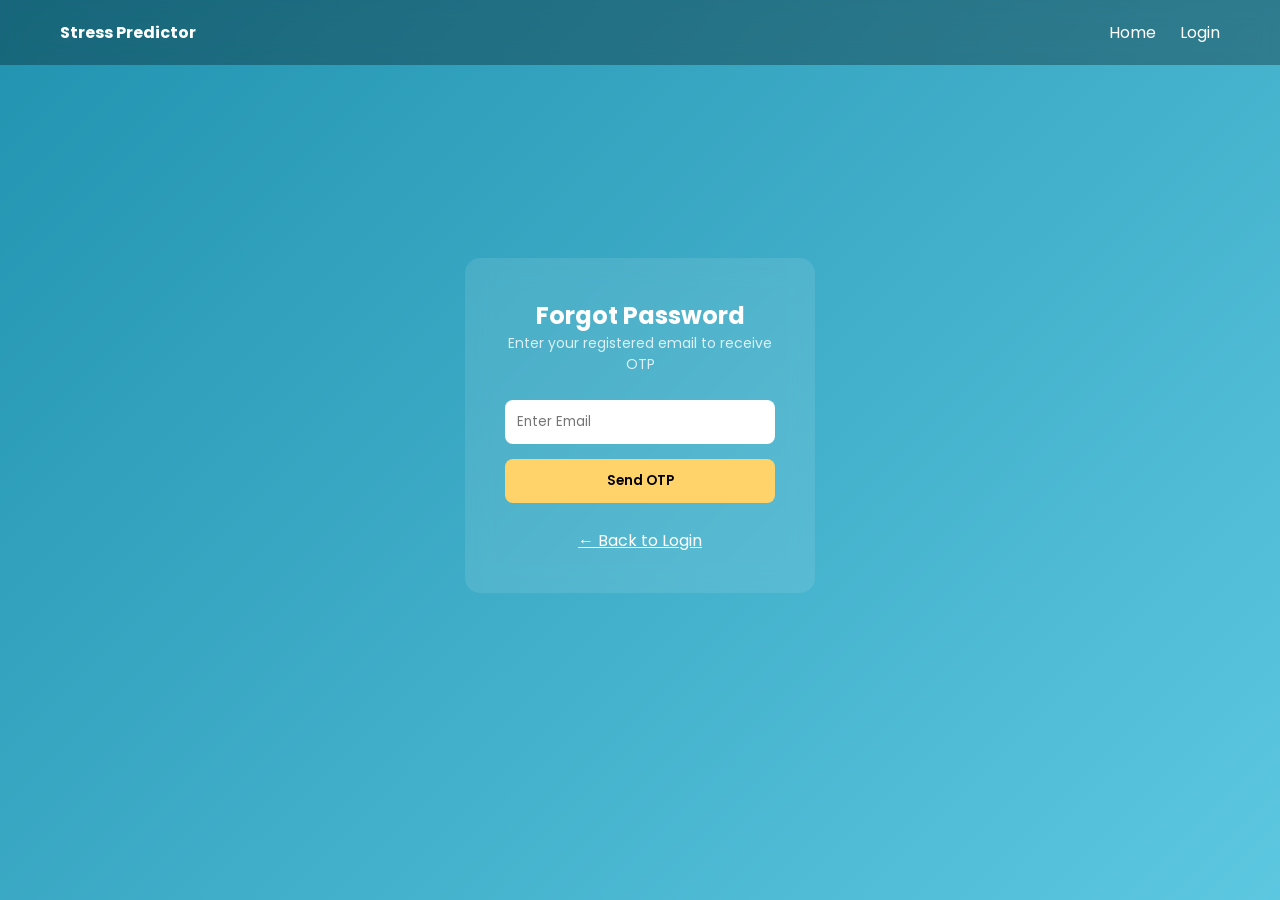
<file: templates/forgot_password.html>
<!DOCTYPE html>
<html>

<head>

<title>Forgot Password - Stress Predictor</title>

<link href="https://fonts.googleapis.com/css2?family=Poppins:wght@300;400;600&display=swap" rel="stylesheet">

<style>

*{
margin:0;
padding:0;
box-sizing:border-box;
font-family:Poppins;
}

body{

background: linear-gradient(-45deg,#667eea,#764ba2,#6dd5ed,#2193b0);
background-size:400% 400%;
animation:gradientBG 12s ease infinite;

color:white;

}

@keyframes gradientBG{
0%{background-position:0% 50%;}
50%{background-position:100% 50%;}
100%{background-position:0% 50%;}
}

/* NAVBAR */

.navbar{

display:flex;
justify-content:space-between;
padding:20px 60px;

background:rgba(0,0,0,0.3);
backdrop-filter:blur(10px);

}

.navbar a{

color:white;
text-decoration:none;
margin-left:20px;

}

/* CONTAINER */

.container{

display:flex;
justify-content:center;
align-items:center;
height:80vh;

}

/* CARD */

.card{

background:rgba(255,255,255,0.1);
padding:40px;

border-radius:15px;

backdrop-filter:blur(12px);

width:350px;

text-align:center;

}

/* INPUT */

input{

width:100%;
padding:12px;
margin:15px 0;

border:none;
border-radius:8px;

}

/* BUTTON */

button{

width:100%;
padding:12px;

border:none;
border-radius:8px;

background:#ffd369;
font-weight:600;
cursor:pointer;

}

button:hover{

background:#ffc107;

}

/* TEXT */

.info{

font-size:14px;
opacity:0.8;
margin-bottom:10px;

}

</style>

</head>

<body>

<!-- NAVBAR -->

<div class="navbar">

<div><b>Stress Predictor</b></div>

<div>
<a href="/">Home</a>
<a href="/login">Login</a>
</div>

</div>


<div class="container">

<div class="card">

<h2>Forgot Password</h2>

<p class="info">Enter your registered email to receive OTP</p>

<form method="POST">

<input type="email" name="email" placeholder="Enter Email" required>

<button>Send OTP</button>

</form>

<br>

<a href="/login" style="color:white;">← Back to Login</a>

</div>

</div>

</body>

</html>
</file>
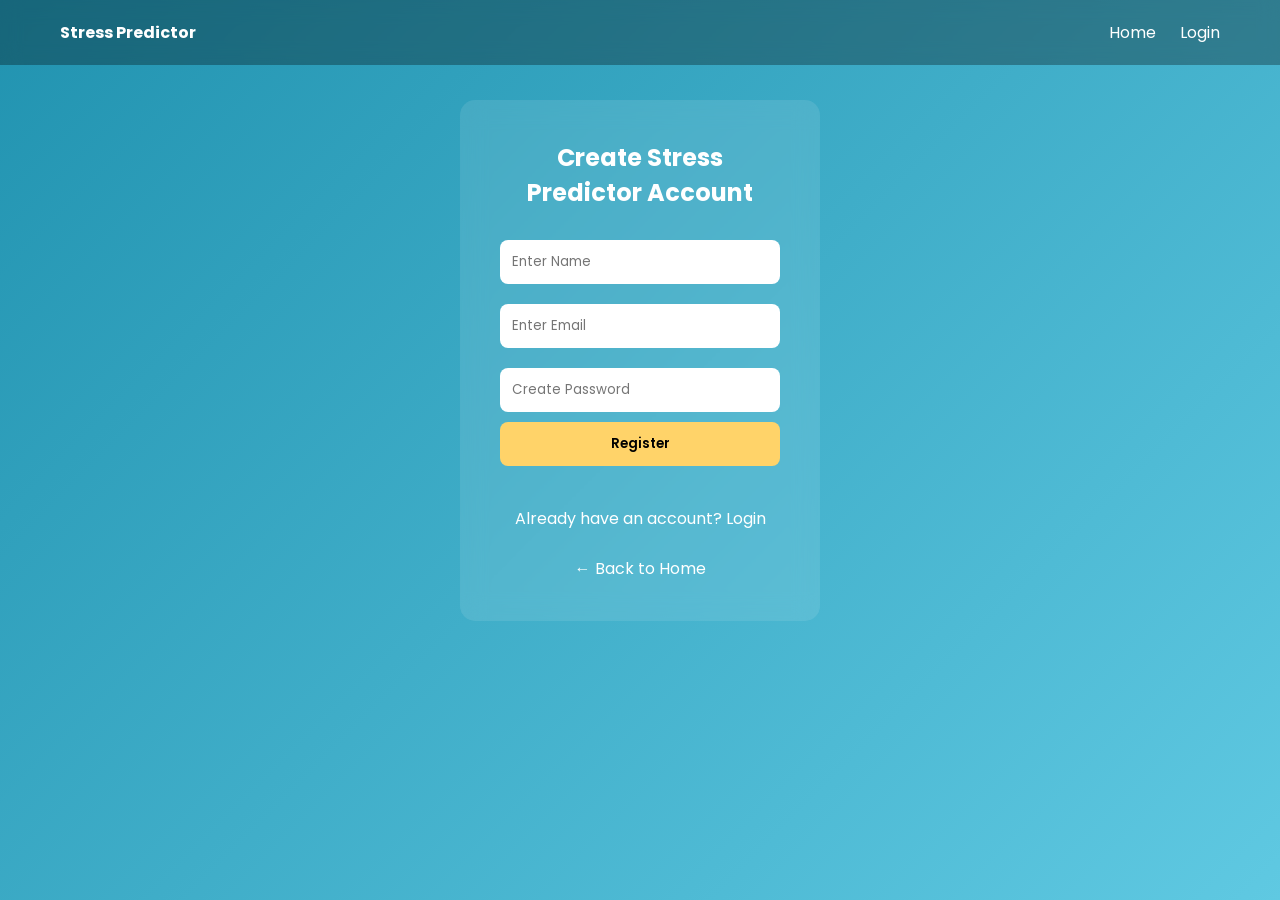
<file: templates/register.html>
<!DOCTYPE html>
<html>

<head>

<title>Register - Stress Predictor</title>

<link rel="stylesheet" href="/static/css/style.css">

<link href="https://fonts.googleapis.com/css2?family=Poppins:wght@300;400;600&display=swap" rel="stylesheet">

<style>

*{
margin:0;
padding:0;
box-sizing:border-box;
font-family:Poppins;
}

body{

background: linear-gradient(-45deg,#667eea,#764ba2,#6dd5ed,#2193b0);
background-size:400% 400%;
animation:gradientBG 12s ease infinite;

color:white;

}

@keyframes gradientBG{
0%{background-position:0% 50%;}
50%{background-position:100% 50%;}
100%{background-position:0% 50%;}
}

/* NAVBAR */

.navbar{

display:flex;
justify-content:space-between;
padding:20px 60px;
background:rgba(0,0,0,0.3);
backdrop-filter:blur(10px);

}

.navbar a{

color:white;
text-decoration:none;
margin-left:20px;

}

/* CONTAINER */

.container{

display:flex;
justify-content:center;
align-items:center;
height:80vh;

}

/* REGISTER CARD */

.register-card{

background:rgba(255,255,255,0.1);
padding:40px;
border-radius:15px;

backdrop-filter:blur(12px);

width:360px;
text-align:center;

}

.register-card h2{

margin-bottom:20px;

}

.register-card input{

width:100%;
padding:12px;
margin:10px 0;

border:none;
border-radius:8px;

}

.register-card button{

width:100%;
padding:12px;

border:none;
border-radius:8px;

background:#ffd369;
font-weight:600;
cursor:pointer;

}

.register-card button:hover{

background:#ffc107;

}

.links{

margin-top:15px;

}

.links a{

color:white;
text-decoration:none;

}

</style>

</head>

<body>

<!-- NAVBAR -->

<div class="navbar">

<div><b>Stress Predictor</b></div>

<div>

<a href="/">Home</a>
<a href="/login">Login</a>

</div>

</div>

<div class="container">

<div class="register-card">

<h2>Create Stress Predictor Account</h2>

<form method="POST">

<input type="text" name="name" placeholder="Enter Name" required>

<input type="email" name="email" placeholder="Enter Email" required>

<input type="password" name="password" placeholder="Create Password" required>

<button type="submit">Register</button>

</form>

<div class="links">

<br>

<a href="/login">Already have an account? Login</a>

<br><br>

<a href="/">← Back to Home</a>

</div>

</div>

</div>

</body>

</html>
</file>
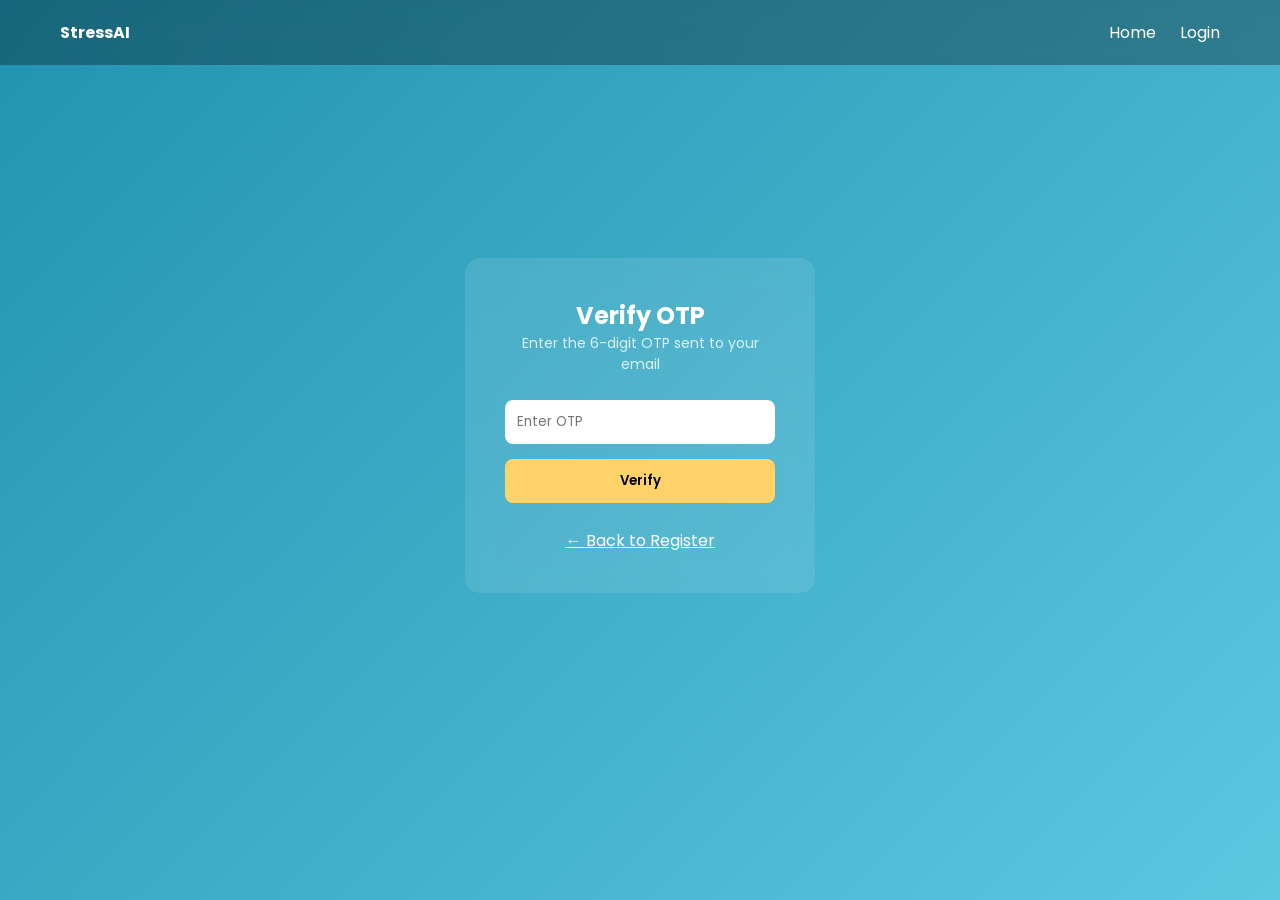
<file: templates/verify_register.html>
<!DOCTYPE html>
<html>

<head>

<title>Verify OTP - StressAI</title>

<link href="https://fonts.googleapis.com/css2?family=Poppins:wght@300;400;600&display=swap" rel="stylesheet">

<style>

*{
margin:0;
padding:0;
box-sizing:border-box;
font-family:Poppins;
}

body{

background: linear-gradient(-45deg,#667eea,#764ba2,#6dd5ed,#2193b0);
background-size:400% 400%;
animation:gradientBG 12s ease infinite;

color:white;

}

@keyframes gradientBG{
0%{background-position:0% 50%;}
50%{background-position:100% 50%;}
100%{background-position:0% 50%;}
}

/* NAVBAR */

.navbar{

display:flex;
justify-content:space-between;
padding:20px 60px;

background:rgba(0,0,0,0.3);
backdrop-filter:blur(10px);

}

.navbar a{

color:white;
text-decoration:none;
margin-left:20px;

}

/* CONTAINER */

.container{

display:flex;
justify-content:center;
align-items:center;
height:80vh;

}

/* CARD */

.card{

background:rgba(255,255,255,0.1);
padding:40px;

border-radius:15px;

backdrop-filter:blur(12px);

width:350px;

text-align:center;

}

/* INPUT */

input{

width:100%;
padding:12px;
margin:15px 0;

border:none;
border-radius:8px;

}

/* BUTTON */

button{

width:100%;
padding:12px;

border:none;
border-radius:8px;

background:#ffd369;
font-weight:600;
cursor:pointer;

}

button:hover{

background:#ffc107;

}

/* TEXT */

.info{

font-size:14px;
opacity:0.8;

margin-bottom:10px;

}

</style>

</head>

<body>

<!-- NAVBAR -->

<div class="navbar">

<div><b>StressAI</b></div>

<div>
<a href="/">Home</a>
<a href="/login">Login</a>
</div>

</div>


<div class="container">

<div class="card">

<h2>Verify OTP</h2>

<p class="info">Enter the 6-digit OTP sent to your email</p>

<form method="POST">

<input type="number" name="otp" placeholder="Enter OTP" required>

<button>Verify</button>

</form>

<br>

<a href="/register" style="color:white;">← Back to Register</a>

</div>

</div>

</body>

</html>
</file>
<file: static/css/style.css>
/* RESET */

*{
margin:0;
padding:0;
box-sizing:border-box;
font-family:'Poppins', sans-serif;
scroll-behavior:smooth;
}

/* BODY BACKGROUND */

body{
background: linear-gradient(-45deg,#667eea,#764ba2,#6dd5ed,#2193b0);
background-size:400% 400%;
animation:gradientBG 12s ease infinite;
color:white;
}

/* BACKGROUND ANIMATION */

@keyframes gradientBG{
0%{background-position:0% 50%;}
50%{background-position:100% 50%;}
100%{background-position:0% 50%;}
}

/* NAVBAR */

.navbar{
display:flex;
justify-content:space-between;
align-items:center;
padding:15px 60px;
background:rgba(0,0,0,0.4);
backdrop-filter:blur(12px);
position:fixed;
width:100%;
top:0;
z-index:1000;
}

.logo{
font-size:22px;
font-weight:600;
}

.navbar ul{
display:flex;
list-style:none;
align-items:center;
}

.navbar ul li{
margin-left:25px;
}

.navbar ul li a{
color:white;
text-decoration:none;
font-weight:500;
transition:0.3s;
}

.navbar ul li a:hover{
color:#ffd369;
}

/* PROFILE CIRCLE */

.profile-icon{
width:40px;
height:40px;
background:#ffd369;
color:black;
border-radius:50%;
display:flex;
align-items:center;
justify-content:center;
font-weight:600;
cursor:pointer;
}

/* HERO */

.hero{
height:100vh;
display:flex;
align-items:center;
justify-content:center;
text-align:center;
padding-top:60px;
}

.hero h1{
font-size:48px;
margin-bottom:20px;
}

.hero p{
font-size:18px;
max-width:600px;
margin:auto;
margin-bottom:30px;
}

.btn{
background:#ffd369;
padding:12px 30px;
color:black;
text-decoration:none;
border-radius:30px;
font-weight:600;
transition:0.3s;
}

.btn:hover{
background:#ffc107;
}

/* ABOUT */

.about{
padding:120px 80px;
text-align:center;
}

.about h2{
font-size:36px;
margin-bottom:20px;
}

/* PREDICT SECTION */

.predict{
padding:120px 20px;
text-align:center;
}

/* FORM CARD (WIDE FIXED) */

.form-card{
background:rgba(255,255,255,0.1);
padding:40px;
border-radius:20px;
backdrop-filter:blur(15px);
width:90%;
max-width:1100px;
margin:auto;
}

/* GRID FORM */

.form-card form{
display:grid;
grid-template-columns:repeat(2, 1fr);
gap:20px;
}

/* INPUT DESIGN */

.form-card input{
width:100%;
padding:14px;
border:none;
border-radius:10px;
background:rgba(255,255,255,0.9);
font-size:14px;
}

/* FULL WIDTH BUTTON */

.predict-btn{
grid-column:span 2;
padding:15px;
background:#ffd369;
border:none;
border-radius:12px;
font-size:18px;
font-weight:600;
cursor:pointer;
transition:0.3s;
}

.predict-btn:hover{
background:#ffc107;
}

/* FOOTER */

footer{
text-align:center;
padding:20px;
background:rgba(0,0,0,0.3);
margin-top:60px;
}

/* RESPONSIVE */

@media(max-width:768px){

.form-card form{
grid-template-columns:1fr;
}

.predict-btn{
grid-column:span 1;
}

.navbar{
padding:15px 20px;
}

}
</file>
